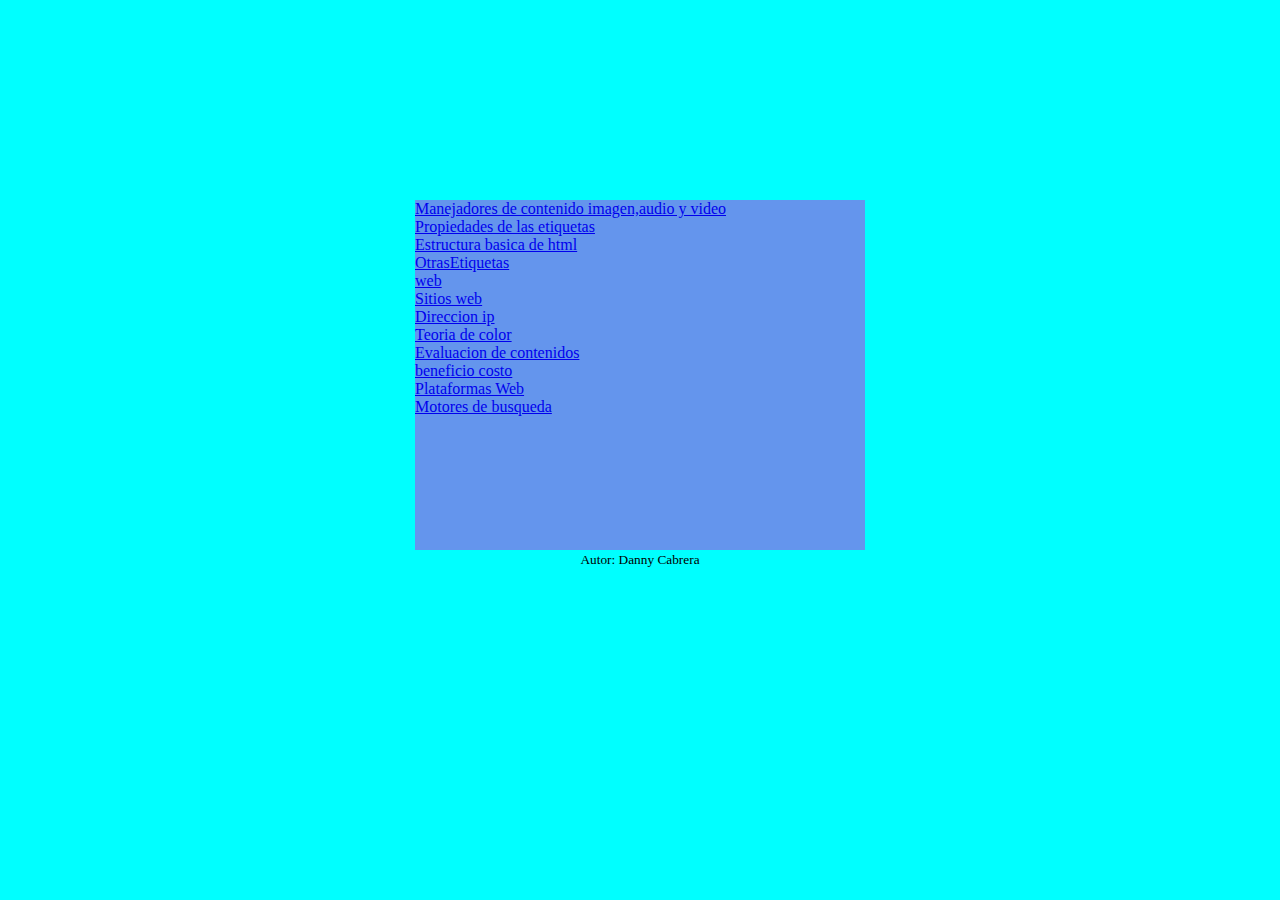
<file: 9/index.html>
<!DOCTYPE html>
<html>
<head>
    <meta charset='utf-8'>
    <meta http-equiv='X-UA-Compatible' content='IE=edge'>
    <title>Titulo Principal</title>
    <meta name='viewport' content='width=device-width, initial-scale=1'>
    <link rel='stylesheet' type='text/css' media='screen' href='estilos.css'>
    <script src='estilos.css'></script>
    <link rel="shortcut icon" href="imagenes/logo.ico" type="image/x-icon">
    <link href="https://cdn.jsdelivr.net/npm/bootstrap@5.3.0-alpha3/dist/css/bootstrap.min.css" rel="stylesheet" integrity="sha384-KK94CHFLLe+nY2dmCWGMq91rCGa5gtU4mk92HdvYe+M/SXH301p5ILy+dN9+nJOZ" crossorigin="anonymous">
</head>
<body>
    <div id="Cuadro">
<a href="manejadores.html">Manejadores de contenido imagen,audio y video</a>
<br><a href="Etiquetas.html">Propiedades de las etiquetas</a>
<br><a href="Estructura.html">Estructura basica de html</a>
<br></rd><a href="otrasEtiquetas.html">OtrasEtiquetas</a>
<br> <a href="web.html">web</a>
<br> <a href="Sitios web.html">Sitios web</a>
<br><a href="ip.html">Direccion ip</a>
<br><a href="teoria de color.html">Teoria de color</a>
<br><a href="Evaluacion de contenidos.html">Evaluacion de contenidos</a>
<br><a href="10.beneficioCosto.html">beneficio costo</a>
<br><a href="11.Plataformas.html">Plataformas Web</a>
<br><a href="Motoresdebusqueda.html">Motores de busqueda</a>
</div>
<div id="texto">
<small>Autor: Danny Cabrera </small>
</div>
</body>
</html>
</file>
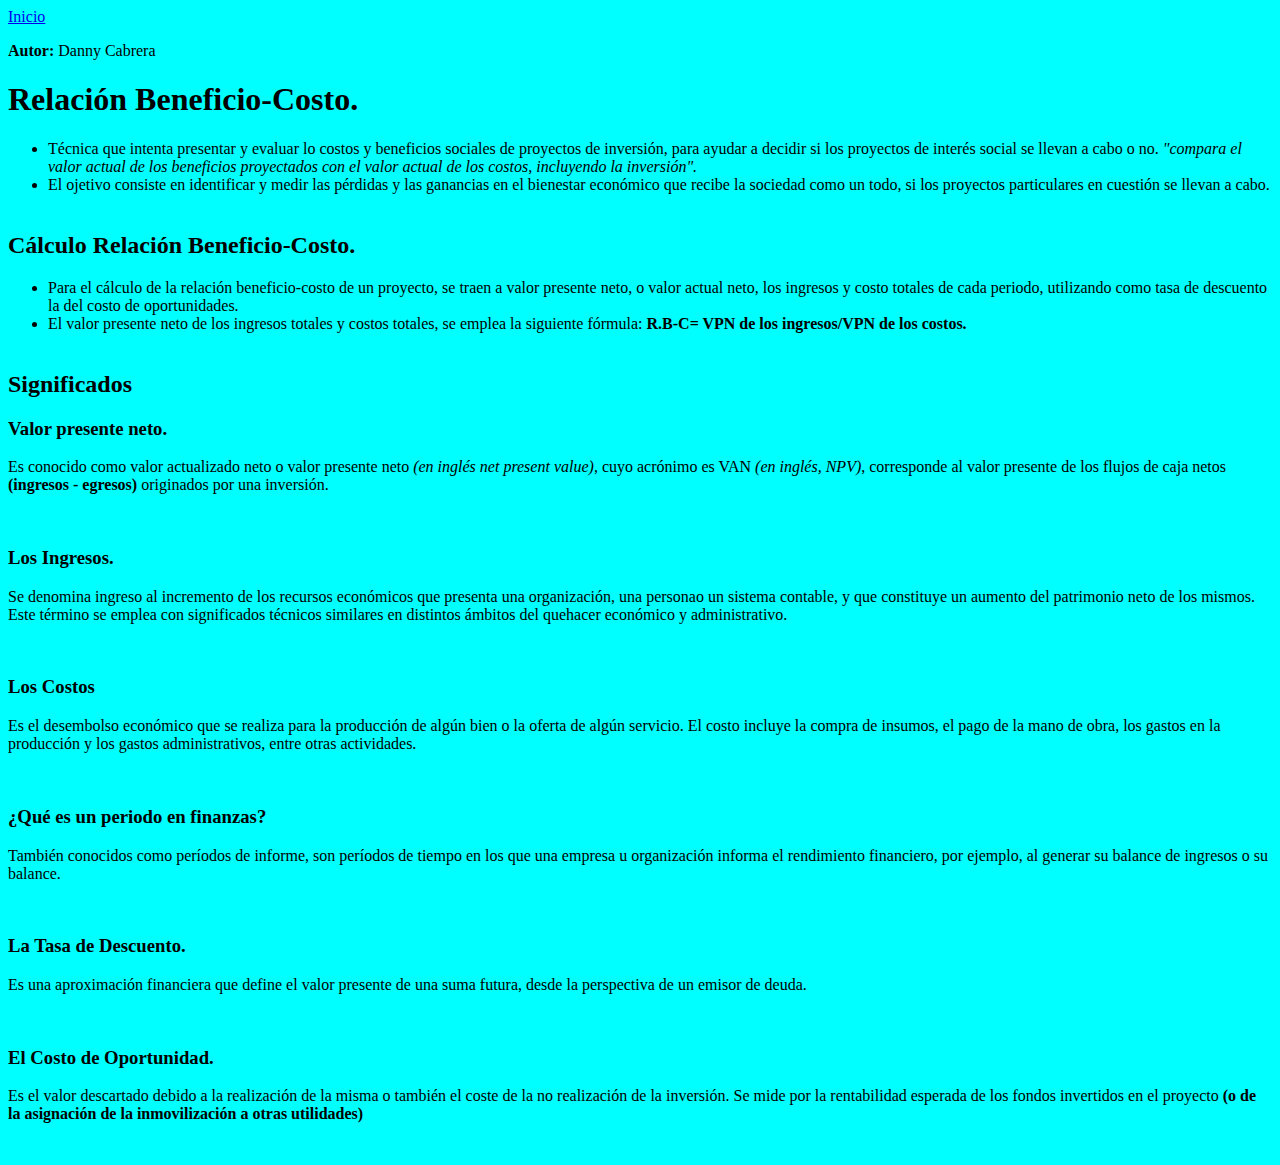
<file: 9/10.beneficioCosto.html>
<!DOCTYPE html>
<html lang="en">
<head>
    <meta charset="UTF-8">
    <meta http-equiv="X-UA-Compatible" content="IE=edge">
    <meta name="viewport" content="width=device-width, initial-scale=1.0">
    <link rel="shortcut icon" href="imagenes/logo.ico" type="image/x-icon">
    <link rel='stylesheet' type='text/css' media='screen' href='estilos.css'>
    <link href="https://cdn.jsdelivr.net/npm/bootstrap@5.3.0-alpha3/dist/css/bootstrap.min.css" rel="stylesheet" integrity="sha384-KK94CHFLLe+nY2dmCWGMq91rCGa5gtU4mk92HdvYe+M/SXH301p5ILy+dN9+nJOZ" crossorigin="anonymous">
    <script src="estilos.css"></script>
    <link rel="stylesheet" href="estilos.css">
    <title>Relación Beneficio-Costo</title>
</head>
<body>
    <nav class="navbar bg-dark">
        <div class="container">
            <a class="btn btn-primary" href="index.html">Inicio</a>
            <p class="text-light"><strong>Autor:</strong> Danny Cabrera</p>
        </div>
    </nav>
    <h1 id="t1">Relación Beneficio-Costo.</h1>
    <ul>
        <li>Técnica que intenta presentar y evaluar lo costos y beneficios sociales de proyectos de inversión, para ayudar a decidir si los proyectos de interés social se llevan a cabo o no. <i>"compara el valor actual de los beneficios proyectados con el valor actual de los costos, incluyendo la inversión".</i></li>
        <li>El ojetivo consiste en identificar y medir las pérdidas y las ganancias en el bienestar económico que recibe la sociedad como un todo, si los proyectos particulares en cuestión se llevan a cabo.</li><br>
    </ul>
    <h2>Cálculo Relación Beneficio-Costo.</h2>
    <ul>
        <li>Para el cálculo de la relación beneficio-costo de un proyecto, se traen a valor presente neto, o valor actual neto, los ingresos y costo totales de cada periodo, utilizando como tasa de descuento la del costo de oportunidades.</li>
        <li>El valor presente neto de los ingresos totales y costos totales, se emplea la siguiente fórmula: <strong>R.B-C= VPN de los ingresos/VPN de los costos.</strong></li><br>
    </ul>
    <h2>Significados</h2>
    <h3>Valor presente neto.</h3>
    <p>Es conocido como valor actualizado neto o valor presente neto <i>(en inglés net present value)</i>, cuyo acrónimo es VAN <i>(en inglés, NPV)</i>, corresponde al valor presente de los flujos de caja netos <strong>(ingresos - egresos)</strong> originados por una inversión.</p><br>
    <h3>Los Ingresos.</h3>
    <p>Se denomina ingreso al incremento de los recursos económicos que presenta una organización, una personao un sistema contable, y que constituye un aumento del patrimonio neto de los mismos. Este término se emplea con significados técnicos similares en distintos ámbitos del quehacer económico y administrativo.</p><br>
    <h3>Los Costos</h3>
    <p>Es el desembolso económico que se realiza para la producción de algún bien o la oferta de algún servicio. El costo incluye la compra de insumos, el pago de la mano de obra, los gastos en la producción y los gastos administrativos, entre otras actividades.</p><br>
    <h3>¿Qué es un periodo en finanzas?</h3>
    <p>También conocidos como períodos de informe, son períodos de tiempo en los que una empresa u organización informa el rendimiento financiero, por ejemplo, al generar su balance de ingresos o su balance.</p><br>
    <h3>La Tasa de Descuento.</h3>
    <p>Es una aproximación financiera que define el valor presente de una suma futura, desde la perspectiva de un emisor de deuda.</p><br>
    <h3>El Costo de Oportunidad.</h3>
    <p>Es el valor descartado debido a la realización de la misma o también el coste de la no realización de la inversión. Se mide por la rentabilidad esperada de los fondos invertidos en el proyecto <strong>(o de la asignación de la inmovilización a otras utilidades)</strong></p><br>
</body>
</html>
</file>
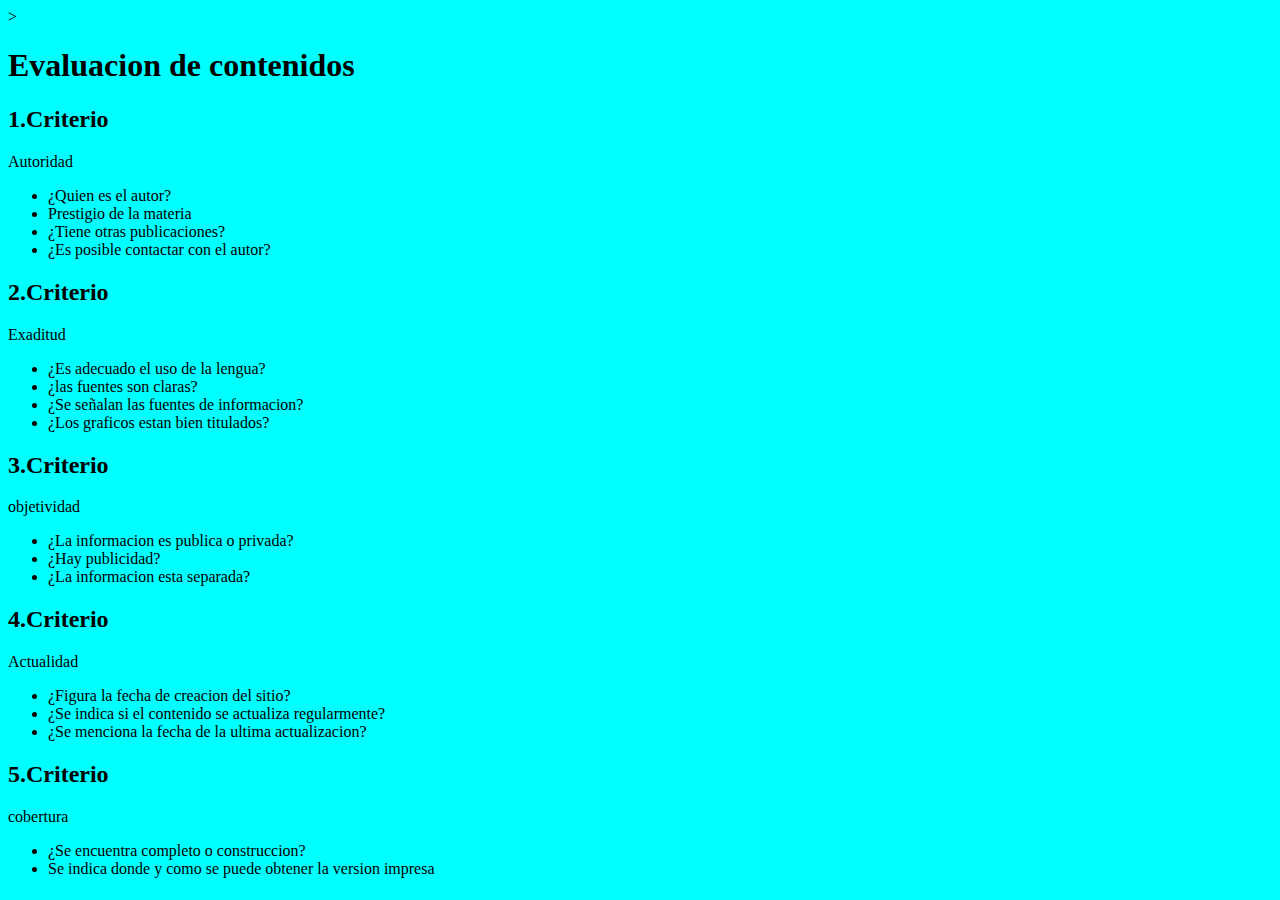
<file: 9/Evaluacion de contenidos.html>
<!DOCTYPE html>
<html lang="en">
<head>
    <meta charset="UTF-8">
    <meta http-equiv="X-UA-Compatible" content="IE=edge">
    <meta name="viewport" content="width=device-width, initial-scale=1.0">
    <link rel="shortcut icon" href="imagenes/logo.ico" type="image/x-icon">
    <link rel='stylesheet' type='text/css' media='screen' href='estilos.css'>
    <link href="https://cdn.jsdelivr.net/npm/bootstrap@5.3.0-alpha3/dist/css/bootstrap.min.css" rel="stylesheet" integrity="sha384-KK94CHFLLe+nY2dmCWGMq91rCGa5gtU4mk92HdvYe+M/SXH301p5ILy+dN9+nJOZ" crossorigin="anonymous">>
    <script src="estilos.css"></script>
    <link rel="stylesheet" href="estilos.css">
    <title>Evaluacion de contenidos</title>
</head>
<body>
    <h1><strong>Evaluacion de contenidos</strong></h1>
    <div class="container">
        <div class="row">
            <div class="col-lg-4 col-sm-12 bg-danger" ><h2>1.Criterio</h2><p>Autoridad</p><ul><li>¿Quien es el autor?</li><li>Prestigio de la materia </li><li>¿Tiene otras publicaciones?</li><li>¿Es posible contactar con el autor?</li></ul></div>
            <div class="col-lg-4 col-sm-12 bg-info"><h2>2.Criterio</h2><p>Exaditud</p><ul><li>¿Es adecuado el uso de la lengua?</li><li>¿las fuentes son claras?</li><li>¿Se señalan las fuentes de informacion?</li><li>¿Los graficos estan bien titulados?</li></ul></div>
            <div class="col-lg-4 col-sm-12 bg-secondary"><h2>3.Criterio</h2><p>objetividad</p><ul><li>¿La informacion es publica o privada?</li><li>¿Hay publicidad?</li><li>¿La informacion esta separada? </li></ul></div>
        </div>
        <div class="row">
            <div class="col-lg-6 col-sm-12 bg-warning"><h2>4.Criterio</h2><p>Actualidad</p><ul><li>¿Figura la fecha de creacion del sitio?</li><li>¿Se indica si el contenido se actualiza regularmente?</li><li>¿Se menciona la fecha de la ultima actualizacion?</li></ul></div>
            <div class="col-lg-6 col-sm-12 bg-success"><h2>5.Criterio</h2><p>cobertura</p><ul><li>¿Se encuentra completo o construccion?</li><li>Se indica donde y como se puede obtener la version impresa</li></ul></div>
        </div>
    </div>
</body>
</html>
</file>
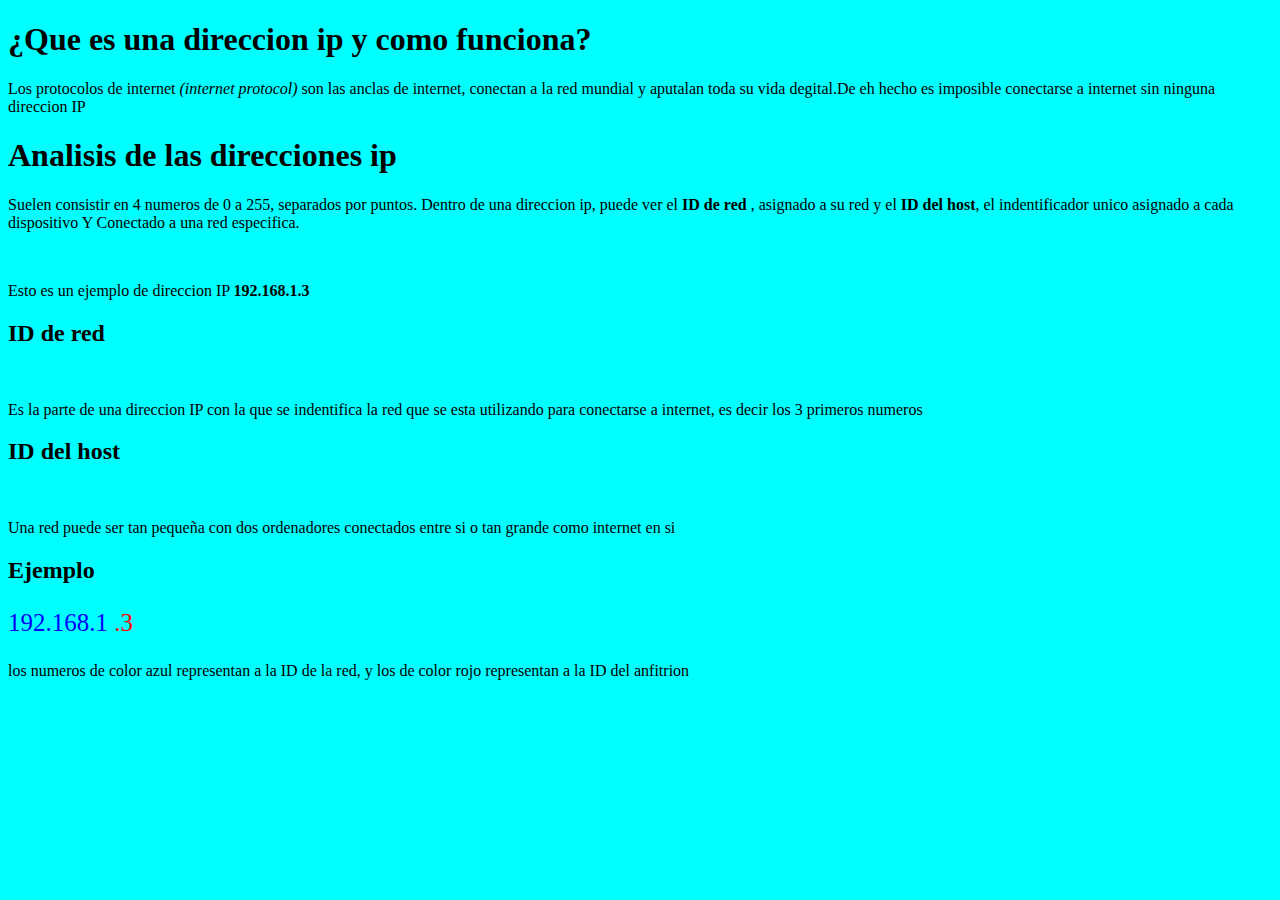
<file: 9/ip.html>
<!DOCTYPE html>
<html lang="en">
<head>
    <meta charset="UTF-8">
    <meta http-equiv="X-UA-Compatible" content="IE=edge">
    <meta name="viewport" content="width=device-width, initial-scale=1.0">
    <title>Direccion ip</title>
    <script src='estilos.css'></script>
    <link rel="shortcut icon" href="imagenes/logo.ico" type="image/x-icon">
    <link href="https://cdn.jsdelivr.net/npm/bootstrap@5.3.0-alpha3/dist/css/bootstrap.min.css" rel="stylesheet" integrity="sha384-KK94CHFLLe+nY2dmCWGMq91rCGa5gtU4mk92HdvYe+M/SXH301p5ILy+dN9+nJOZ" crossorigin="anonymous">
    <link rel="stylesheet" href="estilos.css">
</head>
<body>

    <H1>¿Que es una direccion ip y como funciona?</H1>
    <p>Los protocolos de internet <i>(internet protocol)</i> son las anclas de internet, conectan a la red mundial y aputalan toda su vida degital.De eh hecho es imposible conectarse a internet sin ninguna direccion IP  </p>
    <h1>Analisis de las direcciones ip</h1>
    <p>Suelen consistir en 4 numeros de 0 a 255, separados por puntos. Dentro de una direccion ip, puede ver el <strong>ID de red</strong> , asignado a su red y el <strong> ID del host</strong>, el indentificador unico asignado a cada dispositivo Y Conectado a una red especifica.</p><br>
    <p>Esto es un ejemplo de direccion IP <strong>192.168.1.3</strong></p>
    <div class="container"></div>

    <div class="row" id="FF"><h2>ID de red</h2><br><p>Es la parte de una direccion IP con la que se indentifica la red que se esta utilizando para conectarse a internet, es decir los 3 primeros numeros</p></div>
    <div class="row" id="GG"><h2>ID del host</h2><br><p>Una red puede ser tan pequeña con dos ordenadores conectados entre si o tan grande como internet en si </p></div>
    <div class="row" id="HH"><h2>Ejemplo</h2></div>
    <p id="rr">192.168.1 <span id="VV">.3</span></p>
    <p>los numeros de color azul representan a la ID de la red, y los de color rojo representan a la ID del anfitrion</p>
</body>
</html>
</file>
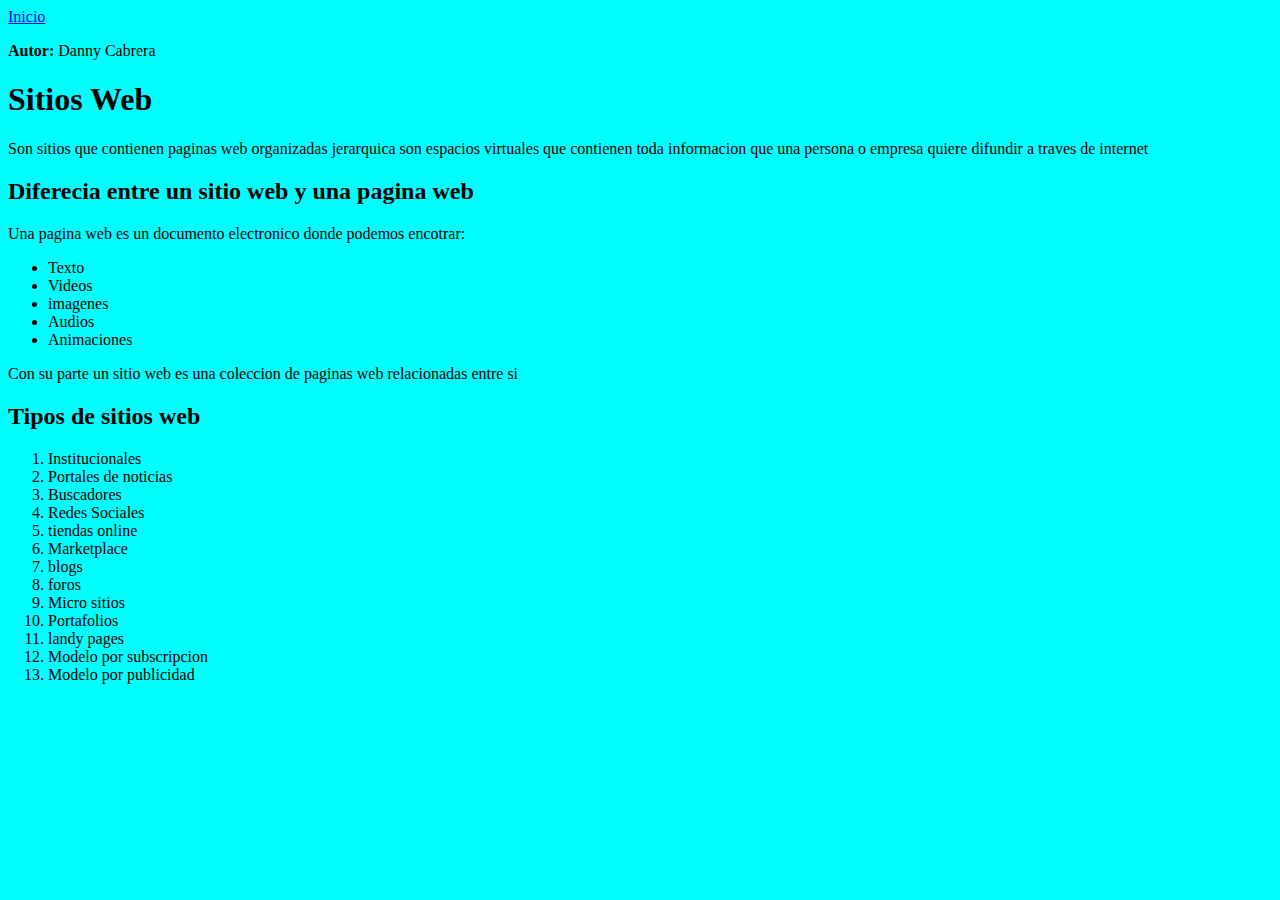
<file: 9/Sitios web.html>
<!DOCTYPE html>
<html lang="en">
<head>
    <meta charset="UTF-8">
    <meta http-equiv="X-UA-Compatible" content="IE=edge">
    <meta name="viewport" content="width=device-width, initial-scale=1.0">
    <link rel='stylesheet' type='text/css' media='screen' href='estilos.css'>
    <link href="https://cdn.jsdelivr.net/npm/bootstrap@5.3.0-alpha3/dist/css/bootstrap.min.css" rel="stylesheet" integrity="sha384-KK94CHFLLe+nY2dmCWGMq91rCGa5gtU4mk92HdvYe+M/SXH301p5ILy+dN9+nJOZ" crossorigin="anonymous">
    <link rel="stylesheet" href="estilos.css">
    <title>Document</title>
</head>
<body>
    <nav class="navbar bg-dark">
        <div class="container">
            <a class="btn btn-primary" href="index.html">Inicio</a>
            <p class="text-light"><strong>Autor:</strong> Danny Cabrera</p>
        </div>
    <div class="container"><h1>Sitios Web</h1></div>
    <div class="container"><p>Son sitios que contienen paginas web organizadas jerarquica son espacios virtuales que contienen toda informacion que una persona o empresa quiere difundir a traves de internet </p></div>
    <div class="container"><h2>Diferecia entre un sitio web y una pagina web</h2></div>
    <div class="container"><p>Una pagina web es un documento electronico donde podemos encotrar:</p></div>
    <ul>
        <li>Texto</li>
        <li>Videos</li>
        <li>imagenes</li>
        <li>Audios</li>
        <li>Animaciones</li>
    </ul>
    <div class="container"><p>Con su parte un sitio web es una coleccion de paginas web relacionadas entre si</p></div>
    <div class="container"></div><h2>Tipos de sitios web</h2>
    <div class="container"></div><ol>
        <li>Institucionales</li>
        <li>Portales de noticias</li>
        <li>Buscadores</li>
        <li>Redes Sociales</li>
        <li>tiendas online</li>
        <li>Marketplace</li>
        <li>blogs</li>
        <li>foros</li>
        <li>Micro sitios</li>
        <li>Portafolios</li>
        <li>landy pages</li>
        <li>Modelo por subscripcion</li>
        <li>Modelo por publicidad</li>

    </ol>
    
</body>

</html>
</file>
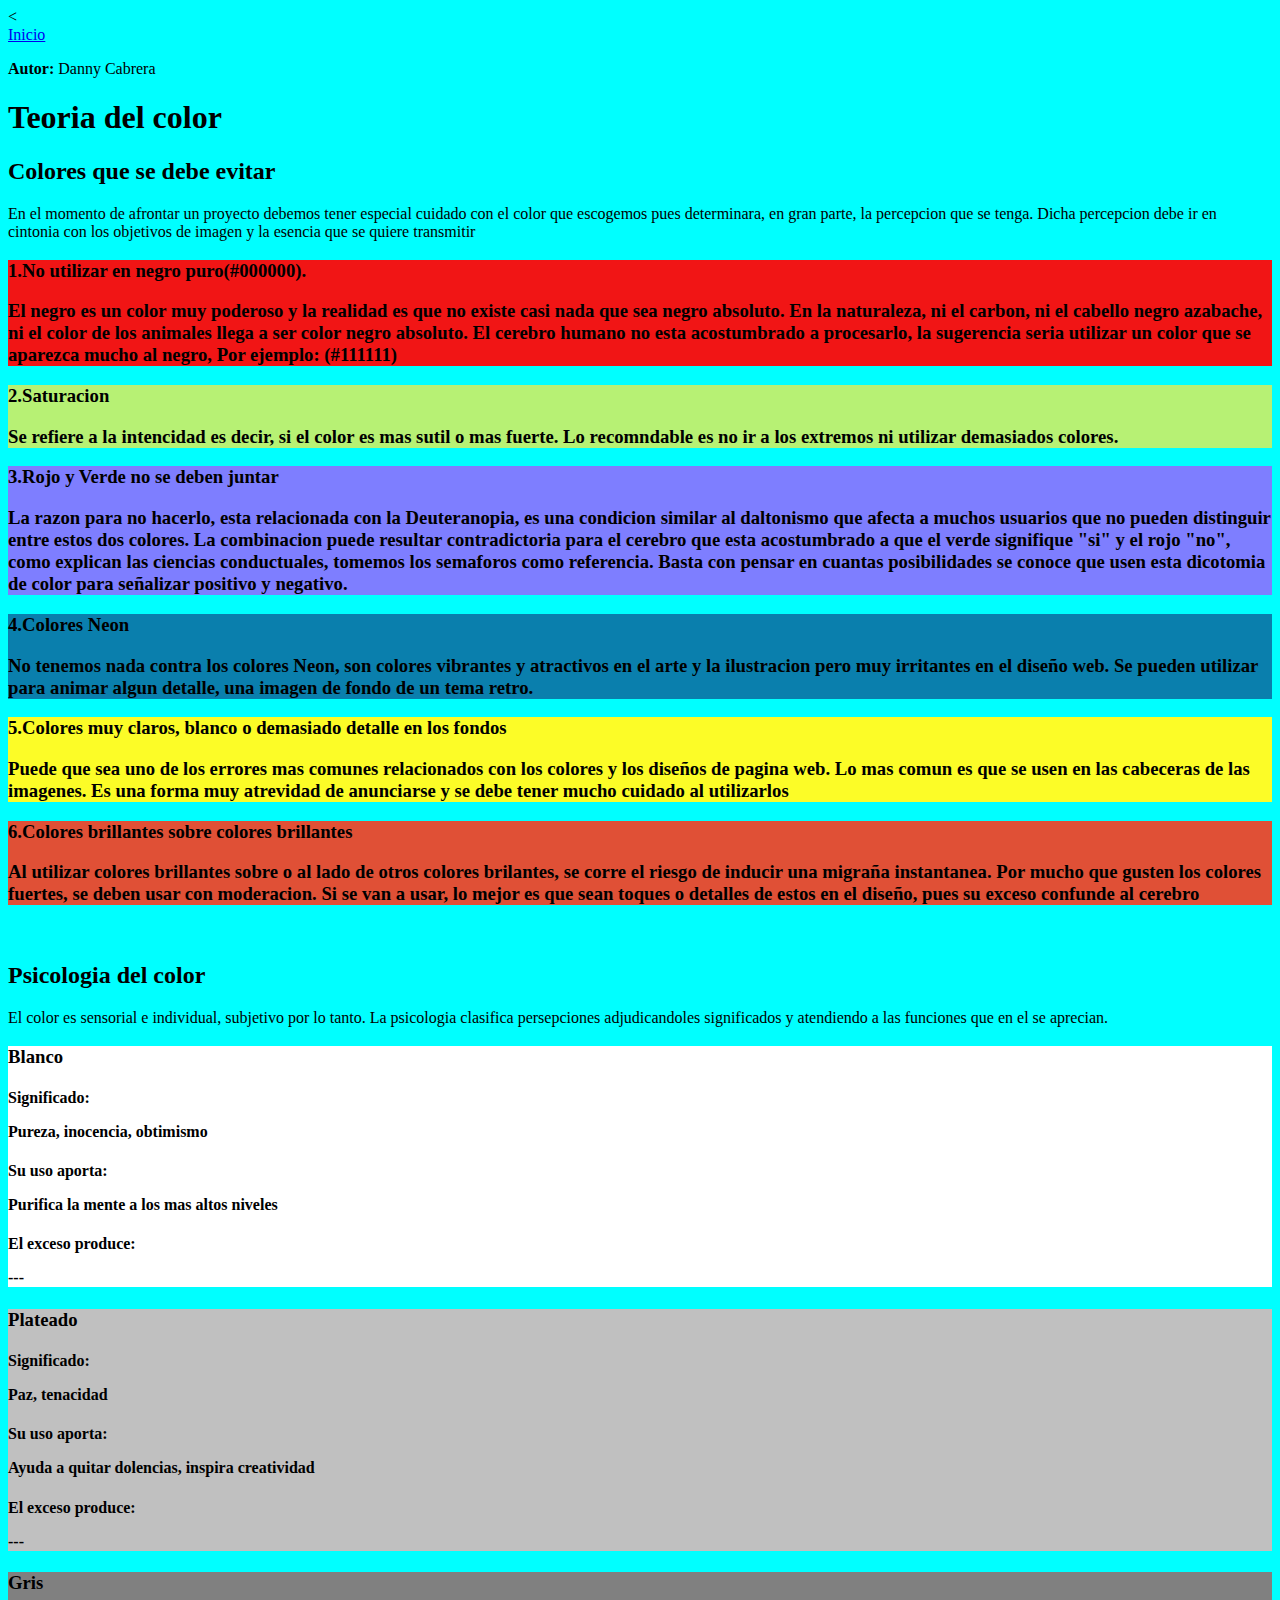
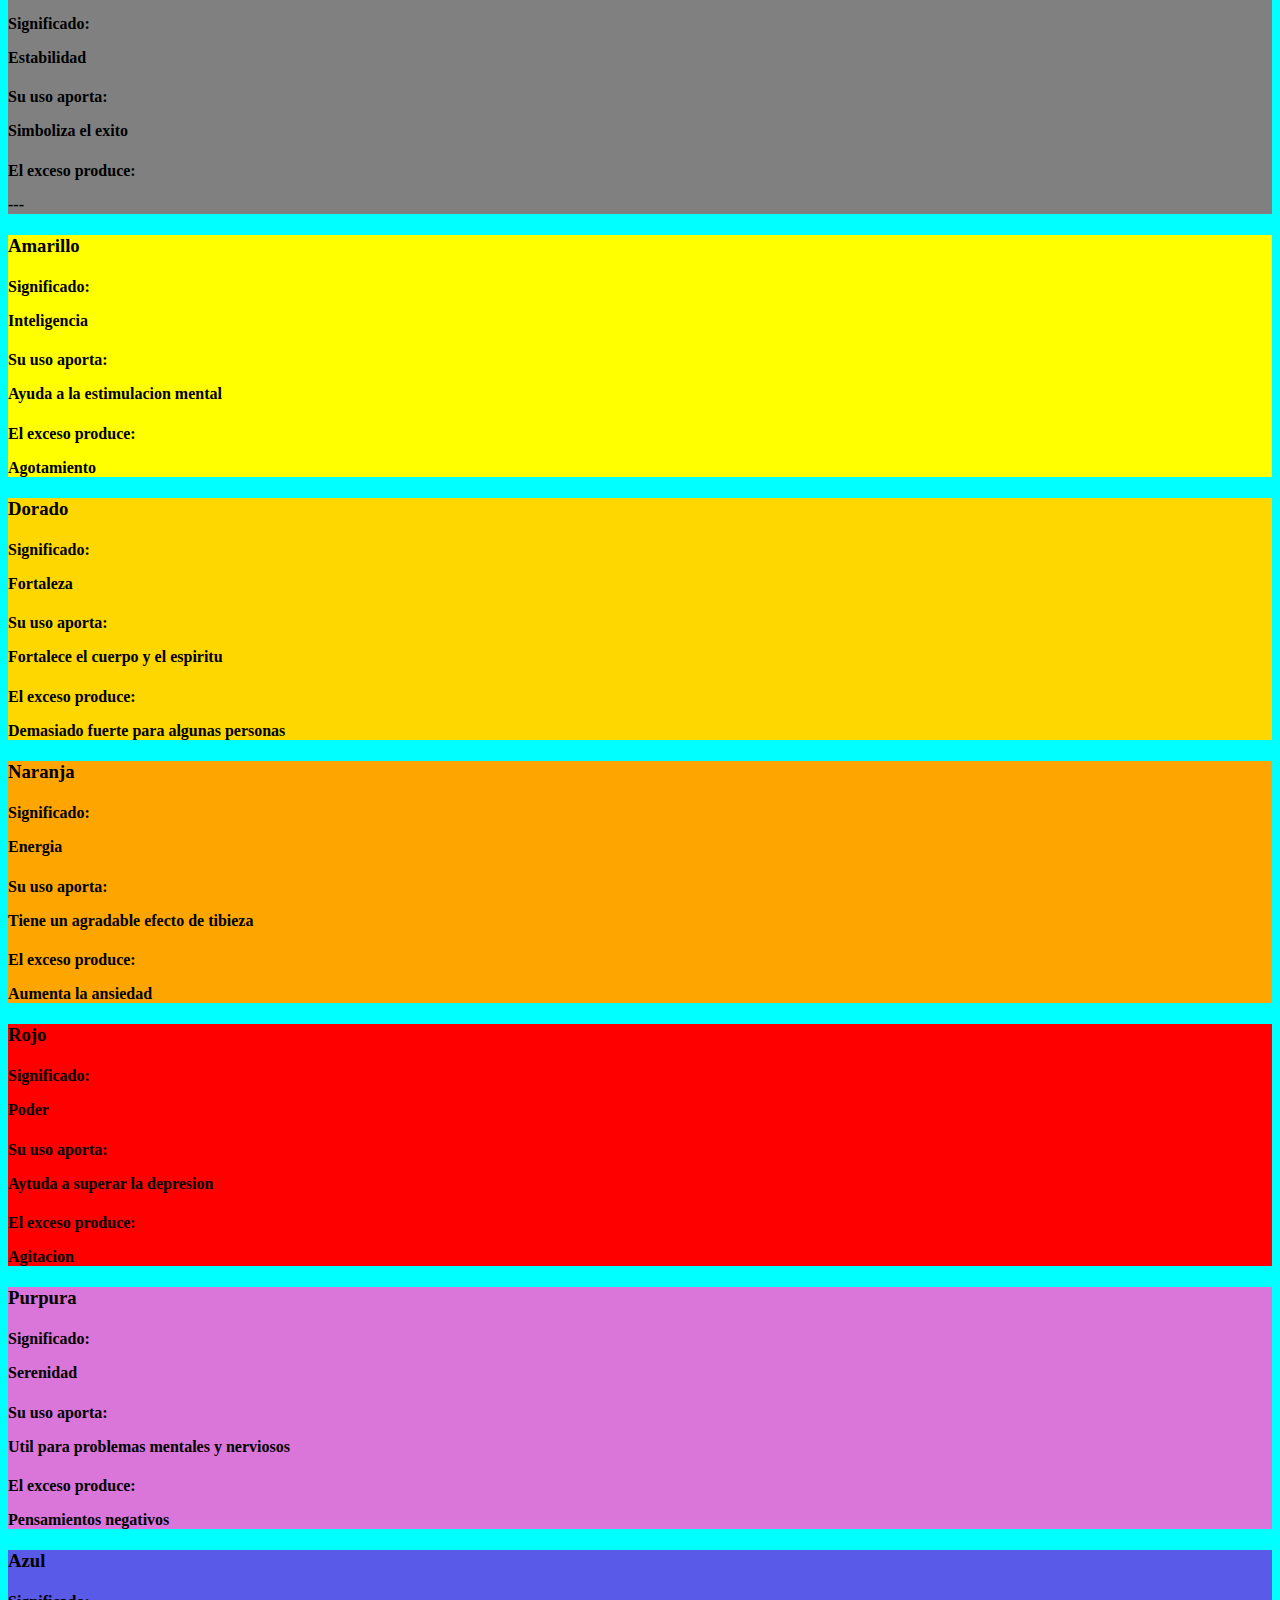
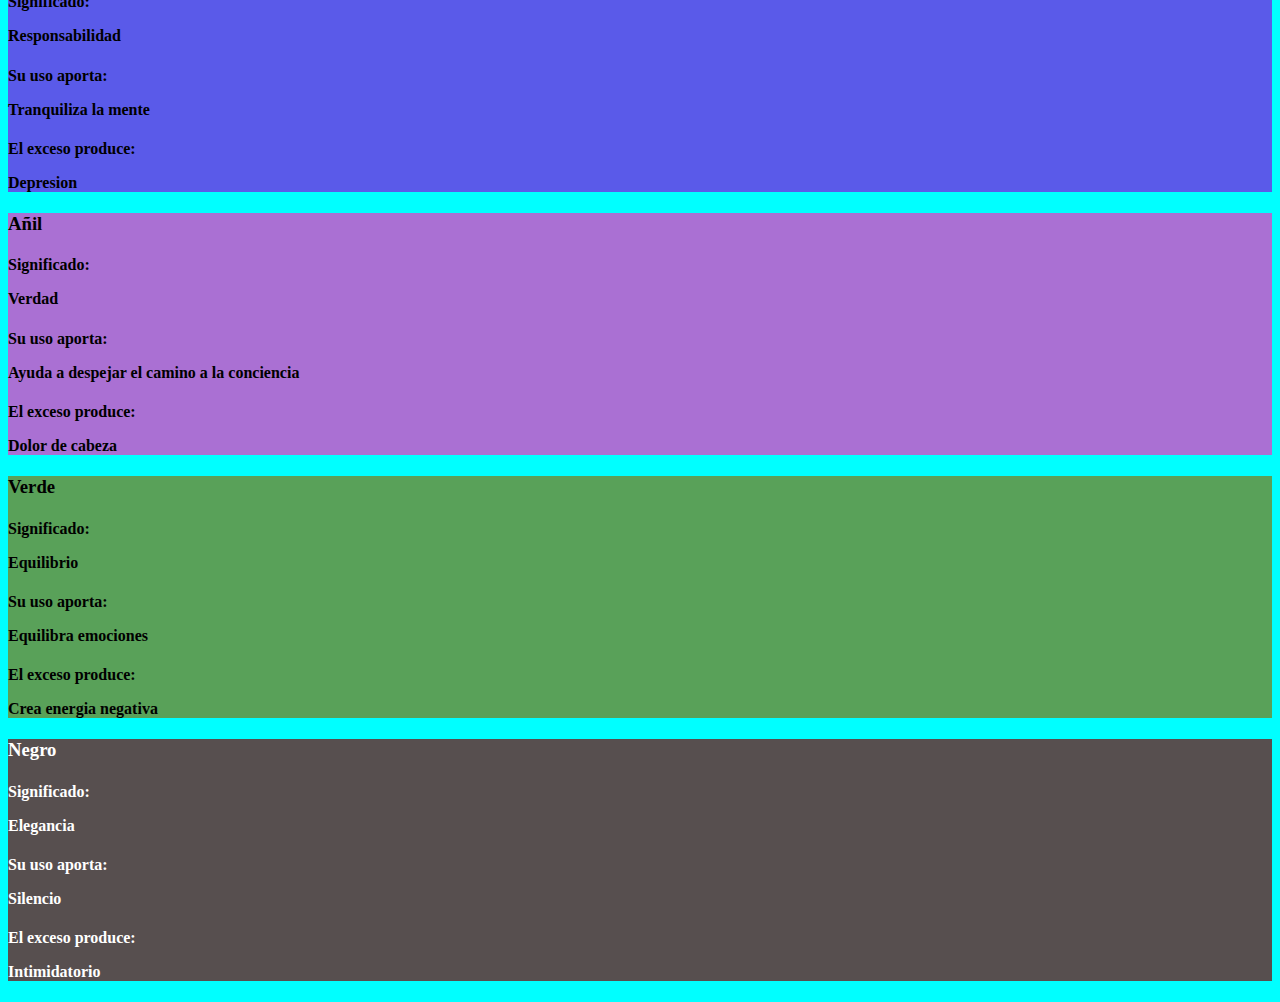
<file: 9/teoria de color.html>
<!DOCTYPE html>
<html lang="en">
<head>
    <meta charset="UTF-8">
    <meta http-equiv="X-UA-Compatible" content="IE=edge">
    <meta name="viewport" content="width=device-width, initial-scale=1.0">
    <link rel="shortcut icon" href="imagenes/logo.ico" type="image/x-icon">
    <link rel='stylesheet' type='text/css' media='screen' href='estilos.css'>
    <<link href="https://cdn.jsdelivr.net/npm/bootstrap@5.3.0-alpha3/dist/css/bootstrap.min.css" rel="stylesheet" integrity="sha384-KK94CHFLLe+nY2dmCWGMq91rCGa5gtU4mk92HdvYe+M/SXH301p5ILy+dN9+nJOZ" crossorigin="anonymous">
    <script src="estilos.css"></script>
    <title>Teoria de color</title>
    <link rel="stylesheet" href="estilos.css">
</head>
<body>
    <nav class="navbar bg-dark">
        <div class="container">
            <a class="btn btn-primary" href="index.html">Inicio</a>
            <p class="text-light"><strong>Autor:</strong> Danny Cabrera</p>
        </div>
    <h1><strong>Teoria del color</strong></h1>
    <h2><strong>Colores que se debe evitar</strong></h2>
    <p>En el momento de afrontar un proyecto debemos tener especial cuidado con el color que escogemos pues determinara, en gran parte, la percepcion que se tenga. Dicha percepcion debe ir en cintonia con los objetivos de imagen y la esencia que se quiere transmitir</p>
    <div class="container">
        <div class="row">
            <div class="col-lg-4 col-xs-1" id="c1">
                <h3>1.No utilizar en negro puro(#000000).<p>El negro es un color muy poderoso y la realidad es que no existe casi nada que sea negro absoluto. En la naturaleza, ni el carbon, ni el cabello negro azabache, ni el color de los animales llega a ser color negro absoluto. El cerebro humano no esta acostumbrado a procesarlo, la sugerencia seria utilizar un color que se aparezca mucho al negro, Por ejemplo: (#111111)</p></h3>
            </div>
            <div class="col-lg-4 col-xs-1" id="c2">
                <h3>2.Saturacion<p>Se refiere a la intencidad es decir, si el color es mas sutil o mas fuerte. Lo recomndable es no ir a los extremos ni utilizar demasiados colores.</p></h3>
            </div>
            <div class="col-lg-4 col-xs-1" id="c3">
                <h3>3.Rojo y Verde no se deben juntar<p>La razon para no hacerlo, esta relacionada con la Deuteranopia, es una condicion similar al daltonismo que afecta a muchos usuarios que no pueden distinguir entre estos dos colores. La combinacion puede resultar contradictoria para el cerebro que esta acostumbrado a que el verde signifique "si" y el rojo "no", como explican las ciencias conductuales, tomemos los semaforos como referencia. Basta con pensar en cuantas posibilidades se conoce que usen esta dicotomia de color para señalizar positivo y negativo.</p></h3>
            </div>
        </div>
        <div class="row">
            <div class="col-lg-4 col-xs-1" id="c4">
                <h3>4.Colores Neon<p>No tenemos nada contra los colores Neon, son colores vibrantes y atractivos en el arte y la ilustracion pero muy irritantes en el diseño web. Se pueden utilizar para animar algun detalle, una imagen de fondo de un tema retro.</p></h3>
                </div>
            <div class="col-lg-4 col-xs-1" id="c5">
                <h3>5.Colores muy claros, blanco o demasiado detalle en los fondos<p>Puede que sea uno de los errores mas comunes relacionados con los colores y los diseños de pagina web. Lo mas comun es que se usen en las cabeceras de las imagenes. Es una forma muy atrevidad de anunciarse y se debe tener mucho cuidado al utilizarlos</p></h3>
            </div>
            <div class="col-lg-4 col-xs-1" id="c6">
                <h3>6.Colores brillantes sobre colores brillantes<p>Al utilizar colores brillantes sobre o al lado de otros colores brilantes, se corre el riesgo de inducir una migraña instantanea. Por mucho que gusten los colores fuertes, se deben usar con moderacion. Si se van a usar, lo mejor es que sean toques o detalles de estos en el diseño, pues su exceso confunde al cerebro</p></h3>
            </div>
        </div>
    </div><br>
    <h2><strong>Psicologia del color</strong></h2>
    <p>El color es sensorial e individual, subjetivo por lo tanto. La psicologia clasifica persepciones adjudicandoles significados y atendiendo a las funciones que en el se aprecian.</p>
    <div class="container">
        <div class="row">
            <div class="col-lg-3 col-sm-2" id="c7"><h3><strong>Blanco</strong><h4><strong>Significado:</strong><p>Pureza, inocencia, obtimismo</p></h4><h4><strong>Su uso aporta:</strong><p>Purifica la mente a los mas altos niveles</p></h4><h4><strong>El exceso produce:</strong><p>---</p></h4></h3></div>
            <div class="col-lg-3 col-sm-2" id="c8"><h3><strong>Plateado</strong><h4><strong>Significado:</strong><p>Paz, tenacidad</p></h4><h4><strong>Su uso aporta:</strong><p>Ayuda a quitar dolencias, inspira creatividad</p></h4><h4><strong>El exceso produce:</strong><p>---</p></h4></h3></div>
            <div class="col-lg-3 col-sm-2" id="c9"><h3><strong>Gris</strong><h4><strong>Significado:</strong><p>Estabilidad</p></h4><h4><strong>Su uso aporta:</strong><p>Simboliza el exito</p></h4><h4><strong>El exceso produce:</strong><p>---</p></h4></h3></div>
            <div class="col-lg-3 col-sm-2" id="c10"><h3><strong>Amarillo</strong><h4><strong>Significado:</strong><p>Inteligencia</p></h4><h4><strong>Su uso aporta:</strong><p>Ayuda a la estimulacion mental</p></h4><h4><strong>El exceso produce:</strong><p>Agotamiento</p></h4></h3></div>
        </div>
        <div class="row">
            <div class="col-lg-3 col-sm-2" id="c11"><h3><strong>Dorado</strong><h4><strong>Significado:</strong><p>Fortaleza</p></h4><h4><strong>Su uso aporta:</strong><p>Fortalece el cuerpo y el espiritu</p></h4><h4><strong>El exceso produce:</strong><p>Demasiado fuerte para algunas personas</p></h4></h3></div>
            <div class="col-lg-3 col-sm-2" id="c12"><h3><strong>Naranja</strong><h4><strong>Significado:</strong><p>Energia</p></h4><h4><strong>Su uso aporta:</strong><p>Tiene un agradable efecto de tibieza</p></h4><h4><strong>El exceso produce:</strong><p>Aumenta la ansiedad</p></h4></h3></div>
            <div class="col-lg-3 col-sm-2" id="c13"><h3><strong>Rojo</strong><h4><strong>Significado:</strong><p>Poder</p></h4><h4><strong>Su uso aporta:</strong><p>Aytuda a superar la depresion</p></h4><h4><strong>El exceso produce:</strong><p>Agitacion</p></h4></h3></div>
            <div class="col-lg-3 col-sm-2" id="c14"><h3><strong>Purpura</strong><h4><strong>Significado:</strong><p>Serenidad</p></h4><h4><strong>Su uso aporta:</strong><p>Util para problemas mentales y nerviosos</p></h4><h4><strong>El exceso produce:</strong><p>Pensamientos negativos</p></h4></h3></div>
        </div>
        <div class="row">
            <div class="col-lg-3 col-sm-2" id="c15"><h3><strong>Azul</strong><h4><strong>Significado:</strong><p>Responsabilidad</p></h4><h4><strong>Su uso aporta:</strong><p>Tranquiliza la mente</p></h4><h4><strong>El exceso produce:</strong><p>Depresion</p></h4></h3></div>
            <div class="col-lg-3 col-sm-2" id="c16"><h3><strong>Añil</strong><h4><strong>Significado:</strong><p>Verdad</p></h4><h4><strong>Su uso aporta:</strong><p>Ayuda a despejar el camino a la conciencia</p></h4><h4><strong>El exceso produce:</strong><p>Dolor de cabeza</p></h4></h3></div>
            <div class="col-lg-3 col-sm-2" id="c17"><h3><strong>Verde</strong><h4><strong>Significado:</strong><p>Equilibrio</p></h4><h4><strong>Su uso aporta:</strong><p>Equilibra emociones</p></h4><h4><strong>El exceso produce:</strong><p>Crea energia negativa</p></h4></h3></div>
            <div class="col-lg-3 col-sm-2" id="c18"><h3><strong>Negro</strong><h4><strong>Significado:</strong><p>Elegancia</p></h4><h4><strong>Su uso aporta:</strong><p>Silencio</p></h4><h4><strong>El exceso produce:</strong><p>Intimidatorio</p></h4></h3></div>
        </div>
    </div>
    
</body>
</html>
</file>
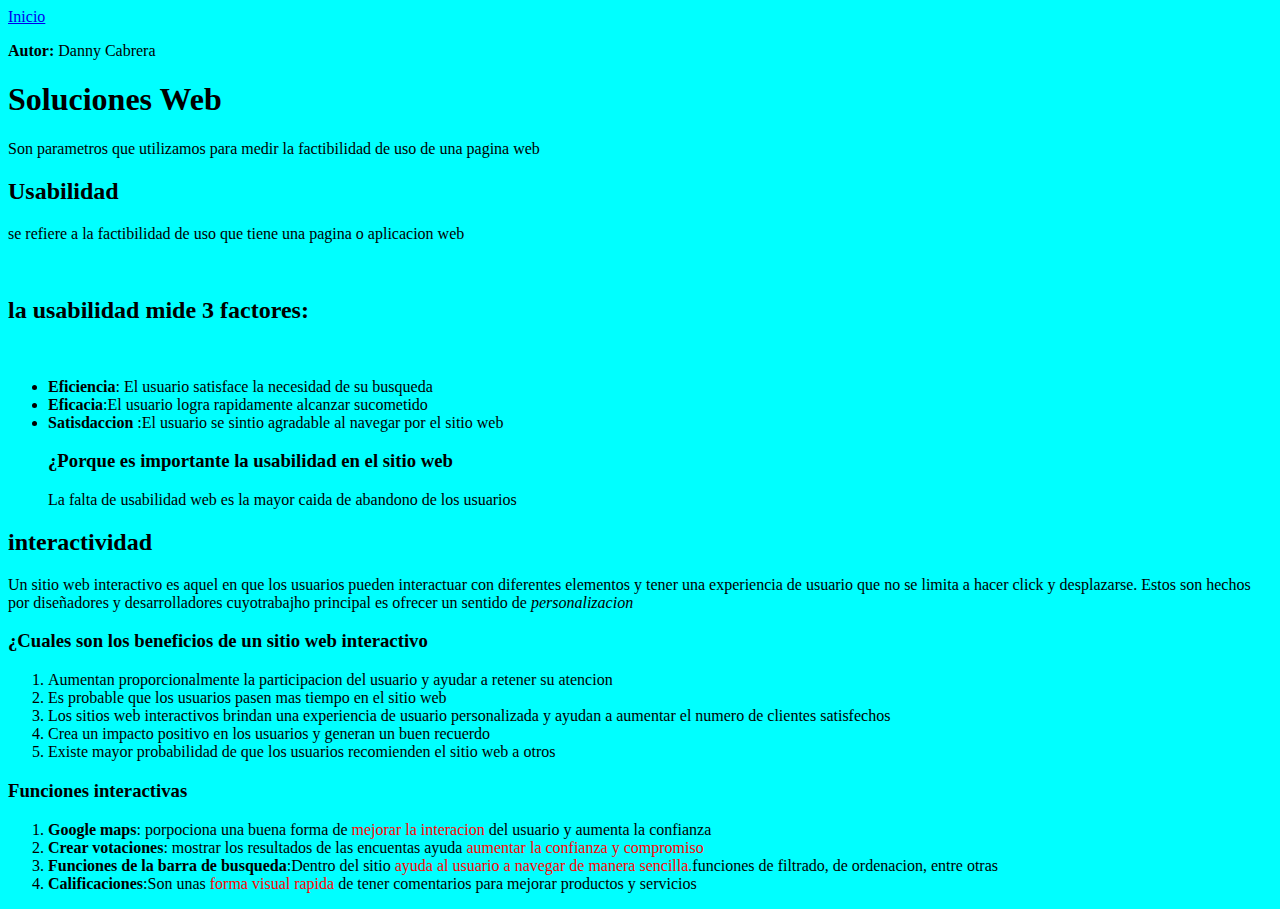
<file: 9/web.html>
<!DOCTYPE html>
<html lang="en">
<head>
    <meta charset="UTF-8">
    <meta http-equiv="X-UA-Compatible" content="IE=edge">
    <meta name="viewport" content="width=device-width, initial-scale=1.0">
    <link rel="stylesheet" href="estilos.css">
    <link href="https://cdn.jsdelivr.net/npm/bootstrap@5.3.0-alpha3/dist/css/bootstrap.min.css" rel="stylesheet" integrity="sha384-KK94CHFLLe+nY2dmCWGMq91rCGa5gtU4mk92HdvYe+M/SXH301p5ILy+dN9+nJOZ" crossorigin="anonymous">
    <title>Document</title>
</head>
<body>
    <nav class="navbar bg-dark">
        <div class="container">
            <a class="btn btn-primary" href="index.html">Inicio</a>
            <p class="text-light"><strong>Autor:</strong> Danny Cabrera</p>
        </div>
    <h1>Soluciones Web</h1>
    <p>Son parametros que utilizamos para medir la factibilidad de uso de una pagina web</p>
    <h2>Usabilidad</h2>
    <p> se refiere a la factibilidad de uso que tiene una pagina o aplicacion web </p><br>
    <h2>la usabilidad mide 3 factores:</h2><br>
    <ul>
        <li><strong>Eficiencia</strong>: El usuario satisface la necesidad de su busqueda</li>
        <li><strong>Eficacia</strong>:El usuario logra rapidamente alcanzar sucometido</li>
        <li><strong>Satisdaccion </strong>:El usuario se sintio agradable al navegar por el sitio web</li>
        <h3>¿Porque es importante la usabilidad en el sitio web</h3>
        <p>La falta de usabilidad web es la mayor caida de abandono de los usuarios</p>
    </ul>
    <h2>interactividad</h2>
    <p>Un sitio web interactivo es aquel en que los usuarios pueden interactuar con diferentes elementos y tener una experiencia de usuario que no se limita a hacer click y desplazarse. Estos son hechos por diseñadores y desarrolladores cuyotrabajho principal es ofrecer un sentido de <i>personalizacion</i></p>
    <h3>¿Cuales son los beneficios de un sitio web interactivo</h3>
    <ol>
        <li>Aumentan proporcionalmente la participacion del usuario y ayudar a retener su atencion</li>
        <li>Es probable que los usuarios pasen mas tiempo en el sitio web</li>
        <li>Los sitios web interactivos brindan una experiencia de usuario personalizada y ayudan a aumentar el numero de clientes satisfechos</li>
        <li>Crea un impacto positivo en los usuarios y generan un buen recuerdo</li>
        <li>Existe mayor probabilidad de que los usuarios recomienden el sitio web a otros</li>
    </ol>
    <h3>Funciones interactivas</h3>
    <ol>
        <li> <strong> Google maps</strong>: porpociona una buena forma de <span id="n">mejorar la interacion</span>  del usuario y aumenta la confianza</li>
        <li> <strong>Crear votaciones</strong>: mostrar los resultados de las encuentas ayuda <span id="n"> aumentar la confianza y compromiso</span></li>
        <li><strong>Funciones de la barra de busqueda</strong>:Dentro del sitio  <span id="n"> ayuda al usuario a navegar de manera sencilla.</span>funciones de filtrado, de ordenacion, entre otras </li>
        <li><strong>Calificaciones</strong>:Son unas <span id="n"> forma visual rapida</span>  de tener comentarios para mejorar productos y servicios</li>
    </ol>
</body>
</html>
</file>
<file: 9/estilos.css>
#Cuadro{
    background-color:cornflowerblue;
    height: 350px;
    width: 50vh;
    margin: auto;
    margin-top:200px;

}
body{
    background-color: cyan;
}
#O{
    width: 150px;;
}
#m{
    width: 150px;
}
#Escritorio{
    text-align: center;

    
}
body{
    background:rgb(0, 255, 255);
}
#a{
    margin-left: 50%;
    width: 100px;
}
#b{
    margin-left: 50%;
    width: 100px;

}
#c{
    margin-left: 50%;
    width: 100px;

}
#d{
    margin-left: 50%;
    width: 100px;

}
#f{
    margin-left: 50%;
    width: 100px;

}
#g{
    margin-left: 25%;
    width: 50%;

}
#h{
    margin-left: 20%;
    width: 15%;
}
#i{
    margin-left: 5%;
    width: 15%;
}
#j{
    margin-left: 5%;
    width: 15%;
    
}
#visual{
    margin-left: 20%;
    width:15%;
}
#sublime{
    margin-left: 5%;
    width:15%;
}
#brackets{
    margin-left:5%;
    width: 15%;
}
#ejemplo2{
    width:25%;
}
#ejemplo3{
    width:25%;
}
#ejemplo1{
    width:25%;
}
#n{
    color:rgb(255, 0, 0)
}
#texto{
    text-align: center;
}
#rr{
    color: blue;
    font-size: 25px;
}
#VV{
    color: red;
}
#j1{
    
    background-color: rgb(39, 129, 231);
}
#j2{
    background-color: blueviolet;
}
#j3{
    background-color: brown;
}
#j4{
    background-color: burlywood;
}
#j5{
    background-color: cadetblue;
}
#j6{
    background-color: cornflowerblue;
}
#c1{
    background: rgb(241, 21, 21);
}
#c2{
    background: rgb(183, 241, 116);
}
#c3{
    background: rgb(126, 126, 255);
}
#c4{
    background: rgb(10, 127, 173);
}
#c5{
     background: rgb(252, 252, 39);
}
#c6{
    background: rgb(224, 80, 54);
}
#c7{
    background: white 
}
#c8{
    background: silver
}
#c9{
    background: gray
}
#c10{
    background: yellow
}
#c11{
    background: gold
}
#c12{
    background: orange
}
#c13{
    background: red
}
#c14{
    background: rgb(218, 117, 218)
}
#c15{
    background: rgb(90, 90, 233)
}
#c16{
    background: rgb(170, 112, 211)
}
#c17{
    background: rgb(89, 161, 89)
}
#c18{
    background: rgb(87, 79, 79);
    color: white;
}
#b1{
    background-color: blue;
}
#b2{
    background-color: blueviolet;
}
#b3{
    background-color: brown;
}
#v1{
    background-color: cadetblue;
}
#v2{
    background-color: coral;
}
#Netflix{
    width:50%;
}
#YOUTUBE{
    width:50%;
}
#Playstore{
    width:50%;
}
#DUOLINGO{
    width:50%;
}
#AMAZON{
    width:50%;
}
#BANCOPICHINCHA{
    width:50%;
}
#PAYPAL{
    width:50%;
}
#plataformas{
    background-color: cadetblue;
}
</file>
